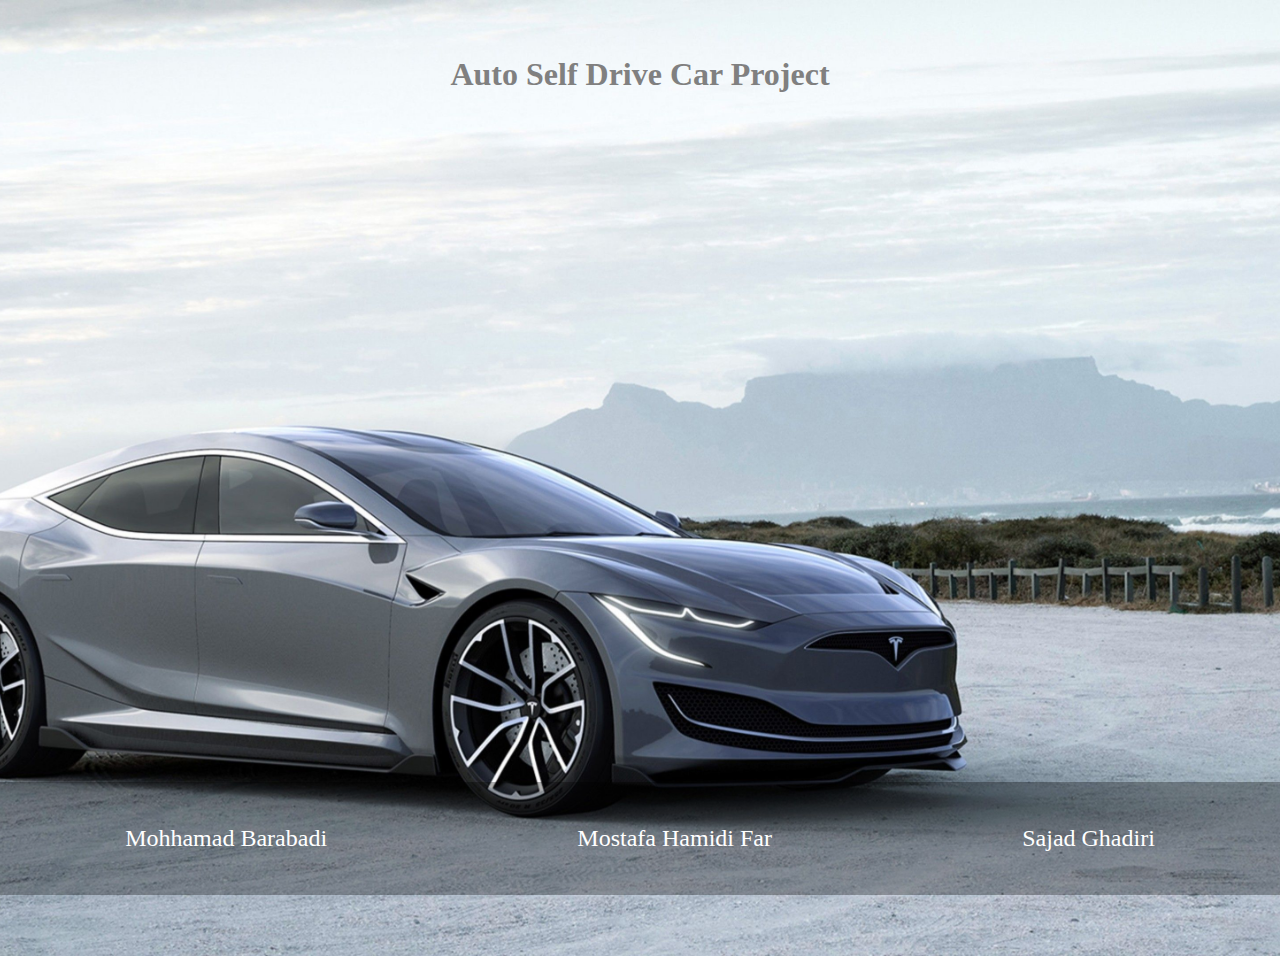
<file: Web/index.html>
<!DOCTYPE html>
<html lang="en">
<head>
    <meta charset="UTF-8">
    <meta http-equiv="X-UA-Compatible" content="IE=edge">
    <meta name="viewport" content="width=device-width, initial-scale=1.0">
    <title>Main Page</title>
    <link rel="stylesheet" href="style1.css">
</head>
<body>    
    <audio preload autoplay src="Music/Natalie Taylor - Surrender.mp3" loop></audio>
    <script>
        document.querySelector('audio').play();
    </script>
    <div>
        <h1>
            Auto Self Drive Car Project
        </h1>
    </div>
    <div>
        <a href="Motor.html">
            <button class="draw">
                Taking Control <span>&rAarr;</span>
            </button>
        </a>
    </div>
    <div class="Asami">
        <p>
            Mohhamad Barabadi
        </p>
        <p>
            Mostafa Hamidi Far
        </p>
        <p>
            Sajad Ghadiri
        </p>
    </div>
</body>
<script>
    x = ['1.jpg' , '2.jpg' ,'3.jpg' , '4.jpg' , '5.jpg'];
    i = 0 ;
    y = document.querySelector('body');
    setInterval(() => {
        y.style.backgroundImage = `url("Photo/${x[i]}")`
        i = i +1;
        if (i == 5){i = 0};
    }, 4000);
</script>
</html>
</file>
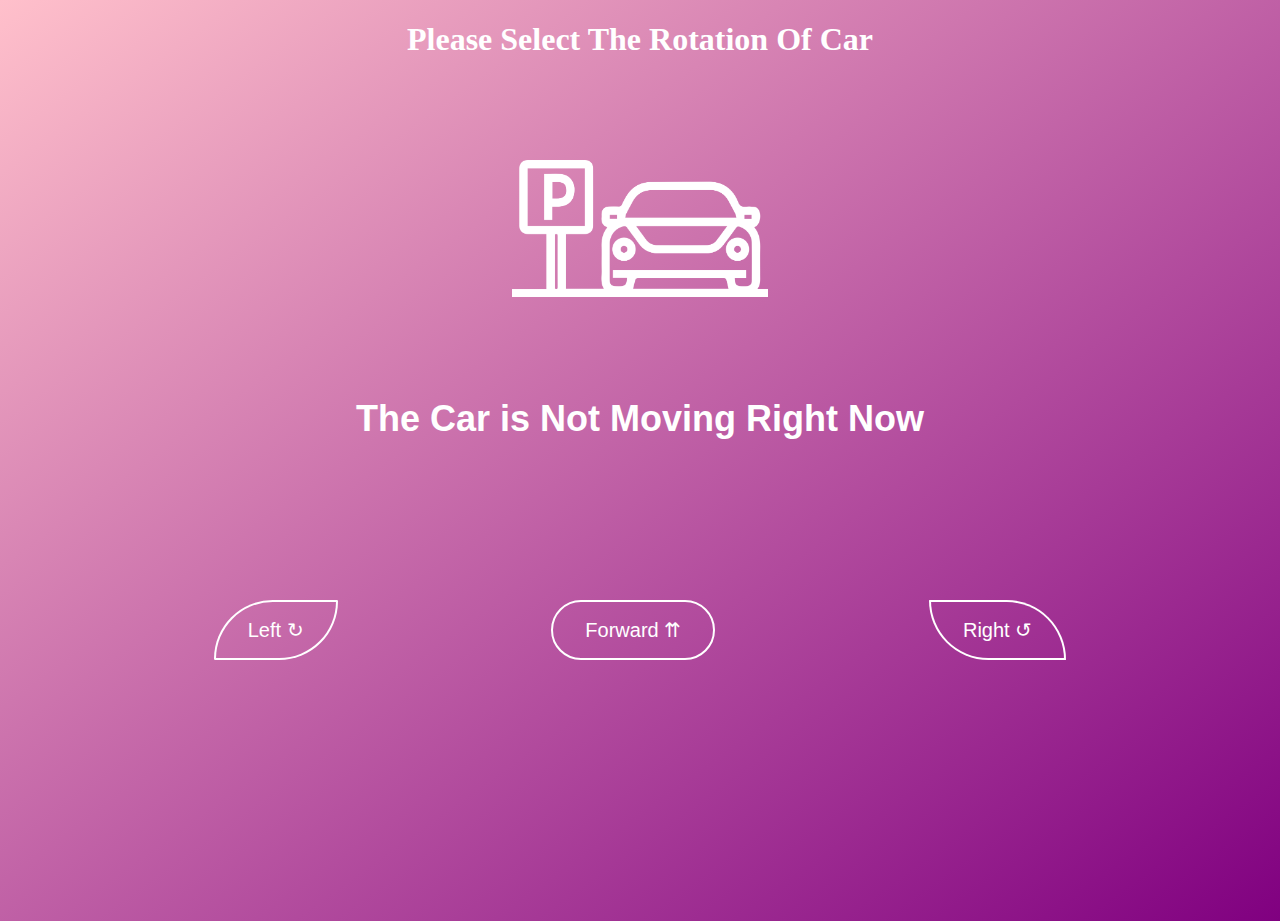
<file: Web/Motor.html>
<!DOCTYPE html>
<html lang="en">

<head>
    <meta charset="UTF-8">
    <meta http-equiv="X-UA-Compatible" content="IE=edge">
    <meta name="viewport" content="width=device-width, initial-scale=1.0">
    <link rel="stylesheet" href="style2.css">
    <title>Motor Page</title>
</head>

<body>
    <div>
        <h1>
            Please Select The Rotation Of Car
        </h1>
    </div>
    <div class="tasvir" id="tasvir">

    </div>
    <div class="matn">
        <h2 id="h2">
            The Car is Not Moving Right Now
        </h2>
    </div>
    <div class="Dokme">
        <button id="L">
            Left &#8635;
        </button>
        <button id="F">
            Forward &#8648;
        </button>
        <button id="R">
            Right &#8634;
        </button>
    </div>
</body>
<script>
    document.querySelector('#R').addEventListener("click", funcR);
    document.querySelector('#F').addEventListener("click", funcF);
    document.querySelector('#L').addEventListener("click", funcL);
    x = document.querySelector('#tasvir');
    y = document.querySelector('#h2');

    function funcR() {
        x.style.backgroundImage = "url('Gif/ezgif.com-gif-maker.gif')";
        y.innerHTML = "The Car Rotation is Right";
        x.style.backgroundSize = '40rem' ;
        x.style.border = '0.3rem solid gray';
        x.style.borderRadius = '50rem 50rem 50rem 50rem';
    }
    function funcF() {
        x.style.backgroundImage = "url('gif/forward.gif')";
        y.innerHTML = "The Car is Going Forward";
        x.style.backgroundSize = '20rem' ;
        x.style.border = '0.3rem solid gray';
        x.style.borderRadius = '50rem 50rem 50rem 50rem';
    }
    function funcL() {
        x.style.backgroundImage = "url(gif/car_animate.gif)";
        y.innerHTML = "The Car Rotation is Left";
        x.style.backgroundSize = '40rem' ;
        x.style.border = '0.3rem solid gray';
        x.style.borderRadius = '50rem 50rem 50rem 50rem';
    }
</script>

</html>
</file>
<file: Web/style1.css>
body{
    /* URA https://www.google.com/url?sa=i&url=https%3A%2F%2Fwallpaperaccess.com%2Ftesla-4k-model-s&psig=AOvVaw2HmIIVJzGfRXXeQexpcLZn&ust=1627014317352000&source=images&cd=vfe&ved=0CAsQjRxqFwoTCIi8sOrq9fECFQAAAAAdAAAAABAJ */
background-image: url("Photo/5.jpg");
background-repeat: no-repeat;
background-size: cover;
background-position: bottom;
height: 100vh;
width: 100vw;
overflow: hidden;
text-align: center;
margin:0;
padding: 0;
transition: 0.5s ease-in-out;
}
h1{
color: gray;
margin-top: 3.5rem;
}

.Asami{
    display: flex;
    justify-content: space-around;
    background-color: rgba(0, 0, 0, 0.3);
    margin-top: 7.3rem;
    height: 12.5%;
    color: white;
    font-size: 1.5rem;
    align-items: center;
}
button {
    background: rgba(0, 0, 0, 0.1);
    border: 0;
    box-sizing: border-box;
    margin: 29rem 0 0 80rem;
    padding: 1em 2em;
    
    box-shadow: inset 0 0 0 2px white;
    color: white;
    font-size: inherit;
    font-weight: 700;
    border-radius: 50rem;
  

    position: relative;
    vertical-align: middle;
}
    button::before,
    button::after {
      box-sizing: inherit;
      content: '';
      position: absolute;
      width: 100%;
      height: 100%;
}
button:hover{
    cursor: pointer;
    } 
.draw {
    transition: color 0.25s;
    border-radius: 50rem;
}
.draw::before,
  .draw::after {
    border: 2px solid transparent;
    width: 0;
    height: 0;
  }
  .draw::before {
    top: 0;
    left: 0;
  }

  .draw::after {
    bottom: 0;
    right: 0;
  }
  
  .draw:hover {
    color: black;
  }


  .draw:hover::before,
  .draw:hover::after {
    width: 100%;
    height: 100%;
    border-radius: 50rem;
  }

  .draw:hover::before {
    border-top-color: black; 
    border-right-color: black;
    transition:
      width 0.25s ease-out,
      height 0.25s ease-out 0.25s; 
      border-radius: 50rem;
  }

  .draw:hover::after {
    border-bottom-color: black; 
    border-left-color: black;
    transition:
      border-color 0s ease-out 0.5s, 
      width 0.25s ease-out 0.5s, 
      height 0.25s ease-out 0.75s;
  }
</file>
<file: Web/style2.css>
body{
    background-image: linear-gradient(to bottom right , pink , purple);
    background-repeat: no-repeat;
    margin: 0;
    padding: 0;
    height: 100vh;
    width: 100vw;
    overflow: hidden;
    text-align: center;
    color: white;
    align-items: center;
}

button{
    padding: 1rem 2rem;
    background-color: rgba(0, 0, 0, 0);
    border: 0.15rem solid white;
    color: white;
    font-size: 1.25rem;
    transition: 0.5s ease-in-out;
}
button:hover{
    cursor: pointer;
    border-color: black;
    color: black;
    transform : scale(1.2 ,1.2);
}
.Dokme{
    display: flex;
    justify-content: space-evenly;
    margin-top: 10rem;
}
#L{
border-radius: 50rem 1rem 50rem 1rem;
}
#R{
    border-radius: 0.5rem 50rem 0.5rem 50rem;
}
#F{
    border-radius: 50rem 50rem 50rem 50rem;
}
.tasvir{
    background-image: url(Photo/2945201-white.png);
    background-repeat: no-repeat;
    background-size: contain;
    background-position: center;
    height: 20vh;
    width: 20vw;
    margin-top: 5rem;
    box-sizing: border-box;
    margin-left: auto;
    margin-right: auto;
}
.matn{
    margin-top: 5rem;
    font-size: 1.5rem;
    font-family: Verdana, Geneva, Tahoma, sans-serif;
}
</file>
